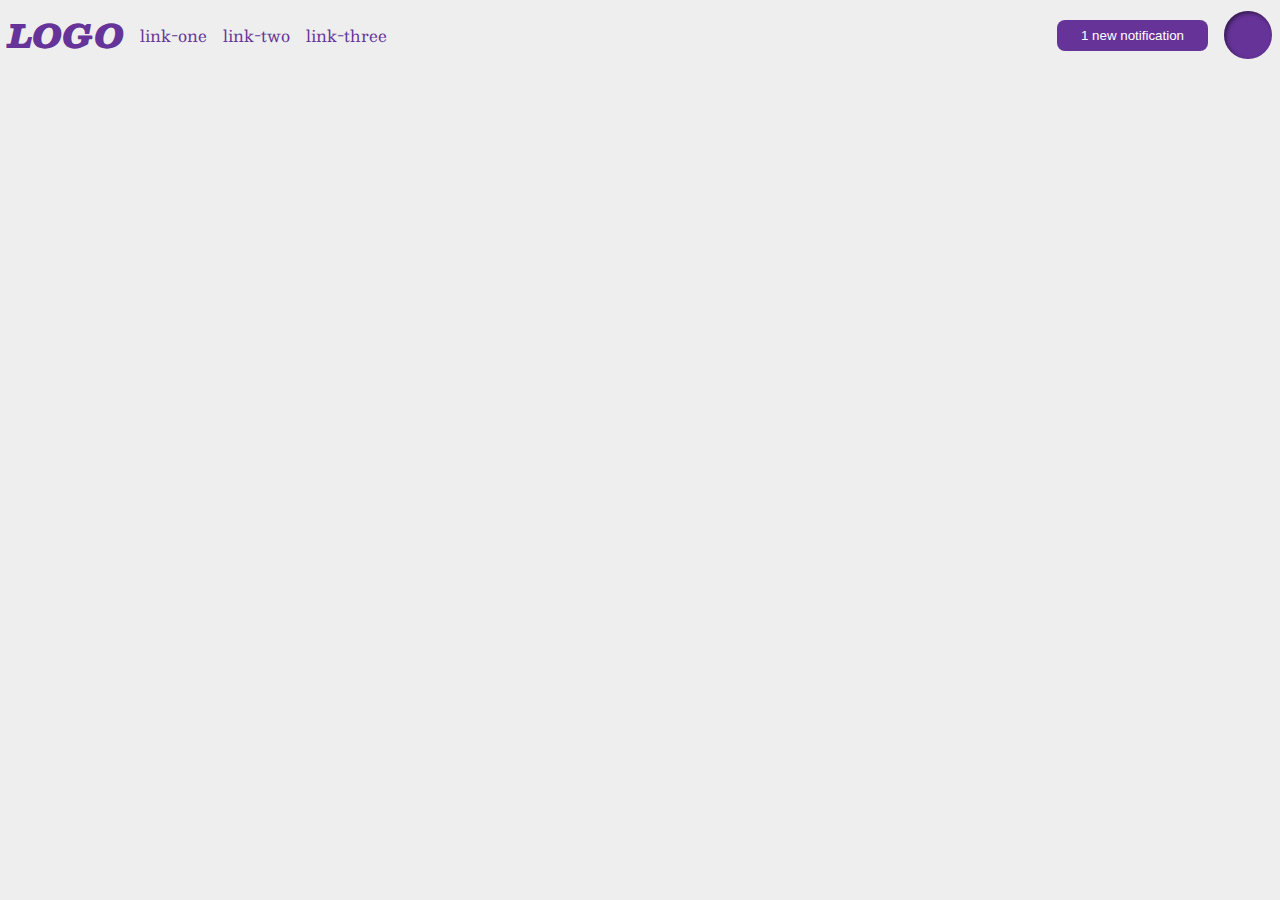
<file: flex/03-flex-header-2/index.html>
<!DOCTYPE html>
<html lang="en">
  <head>
    <meta charset="UTF-8">
    <meta http-equiv="X-UA-Compatible" content="IE=edge">
    <meta name="viewport" content="width=device-width, initial-scale=1.0">
    <title>Flex Header 2</title>
    <link rel="stylesheet" href="style.css">
  </head>
  <body>
    <div class="header">
    <div class="left">
      <div class="logo">
        LOGO
      </div>
      <ul class="links">
        <li><a href="google.com">link-one</a></li>
        <li><a href="google.com">link-two</a></li>
        <li><a href="google.com">link-three</a></li>
      </ul>
    </div>
    <div class="right">
      <button class="notifications">
        1 new notification
      </button>
      <div class="profile-image"></div>
    </div>
    </div>
  </body>
</html>
</file>
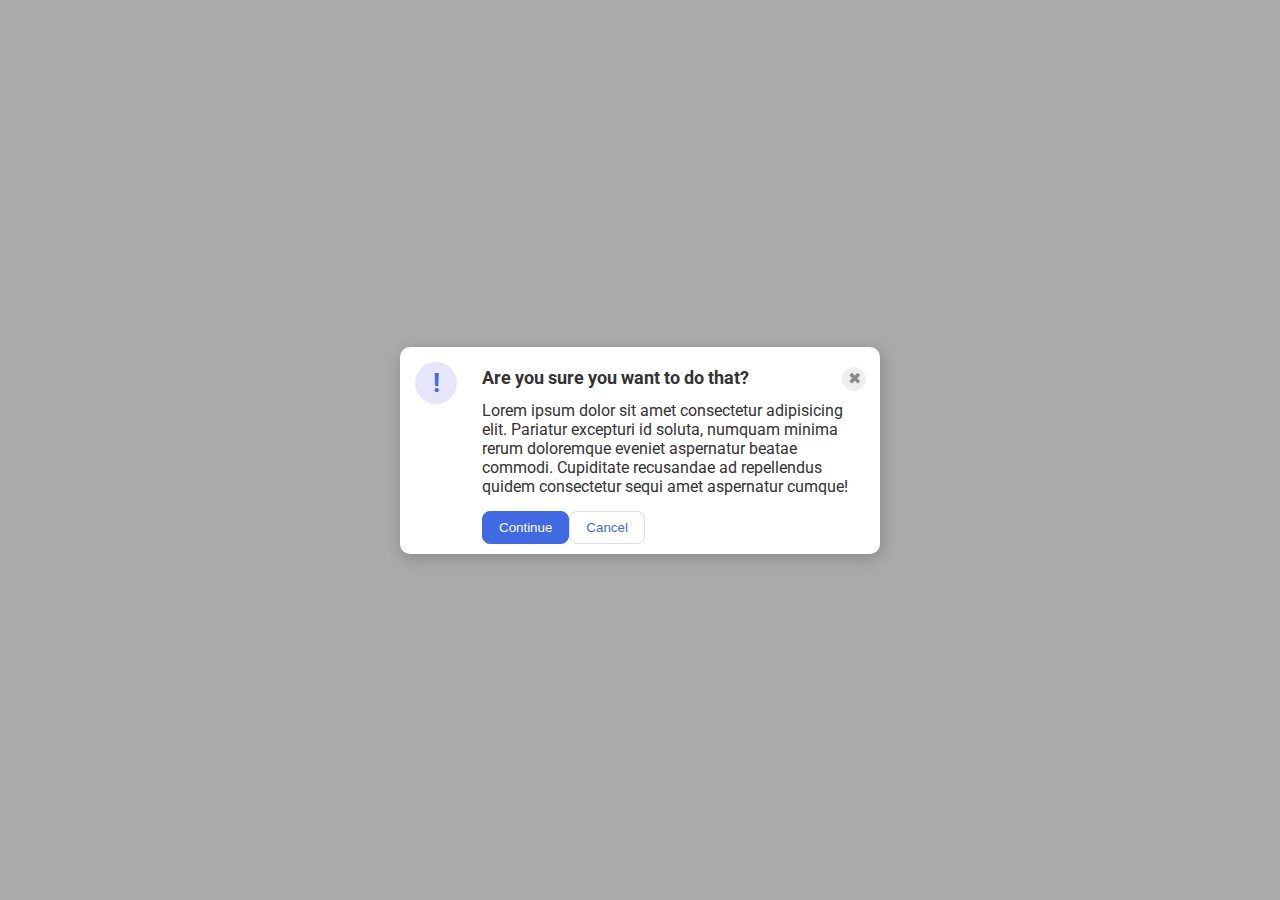
<file: flex/05-flex-modal/index.html>
<!DOCTYPE html>
<html lang="en">
  <head>
    <meta charset="UTF-8" />
    <meta http-equiv="X-UA-Compatible" content="IE=edge" />
    <meta name="viewport" content="width=device-width, initial-scale=1.0" />
    <link rel="stylesheet" href="style.css" />
    <title>Modal</title>
  </head>

  <!--additional container surrounding the header, 
    button, main text, cancel, and continue divs; 
    and look into moving the header div to encompass the button as well. -->

  <body>
    <div class="modal">

      <div class="icon">!</div>

      <div class="main-content"> 
        <div class="header-button">
        <div class="header">Are you sure you want to do that?</div>
        <button class="close-button">✖</button></div>

        <div class="text">
          Lorem ipsum dolor sit amet consectetur adipisicing elit. Pariatur
          excepturi id soluta, numquam minima rerum doloremque eveniet
          aspernatur beatae commodi. Cupiditate recusandae ad repellendus quidem
          consectetur sequi amet aspernatur cumque!
        </div>
        <div class="buttons">
        <button class="continue">Continue</button>
        <button class="cancel">Cancel</button>
      </div>
      </div>
    </div>
  </body>
</html>
</file>
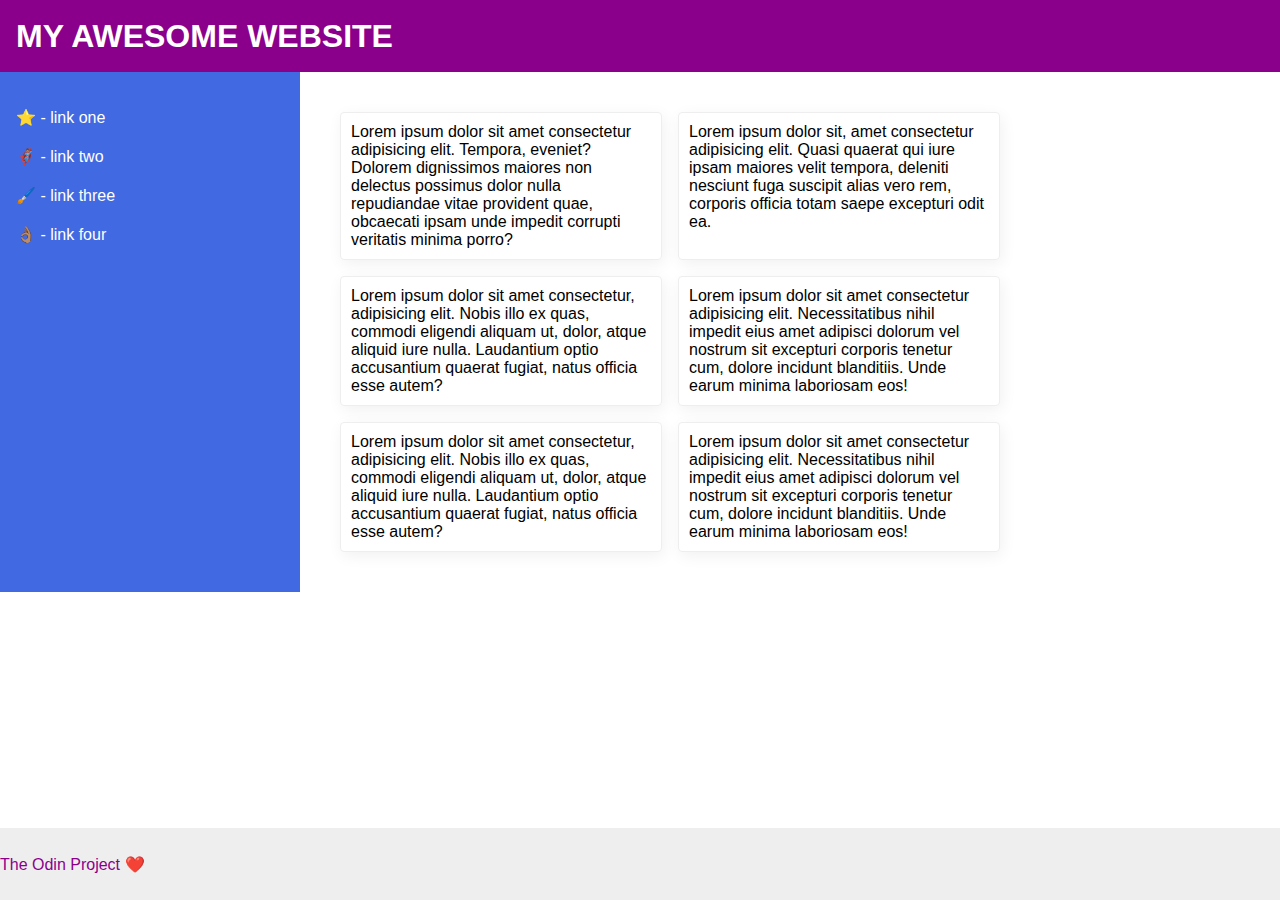
<file: flex/07-flex-layout-2/index.html>
<!DOCTYPE html>
<html lang="en">
  <head>
    <meta charset="UTF-8" />
    <meta http-equiv="X-UA-Compatible" content="IE=edge" />
    <meta name="viewport" content="width=device-width, initial-scale=1.0" />
    <title>The Holy Grail</title>
    <link rel="stylesheet" href="style.css" />
  </head>
  <body>
    <div class="header">MY AWESOME WEBSITE</div>
<div class="main-area">
    <div class="sidebar">
      <ul>
        <li><a href="#">⭐ - link one</a></li>
        <li><a href="#">🦸🏽‍♂️ - link two</a></li>
        <li><a href="#">🖌️ - link three</a></li>
        <li><a href="#">👌🏽 - link four</a></li>
      </ul>
    </div>

    <div class="card-items">
      <div class="card">
        Lorem ipsum dolor sit amet consectetur adipisicing elit. Tempora,
        eveniet? Dolorem dignissimos maiores non delectus possimus dolor nulla
        repudiandae vitae provident quae, obcaecati ipsam unde impedit corrupti
        veritatis minima porro?
      </div>
      <div class="card">
        Lorem ipsum dolor sit, amet consectetur adipisicing elit. Quasi quaerat
        qui iure ipsam maiores velit tempora, deleniti nesciunt fuga suscipit
        alias vero rem, corporis officia totam saepe excepturi odit ea.
      </div>
      <div class="card">
        Lorem ipsum dolor sit amet consectetur, adipisicing elit. Nobis illo ex
        quas, commodi eligendi aliquam ut, dolor, atque aliquid iure nulla.
        Laudantium optio accusantium quaerat fugiat, natus officia esse autem?
      </div>
      <div class="card">
        Lorem ipsum dolor sit amet consectetur adipisicing elit. Necessitatibus
        nihil impedit eius amet adipisci dolorum vel nostrum sit excepturi
        corporis tenetur cum, dolore incidunt blanditiis. Unde earum minima
        laboriosam eos!
      </div>
      <div class="card">
        Lorem ipsum dolor sit amet consectetur, adipisicing elit. Nobis illo ex
        quas, commodi eligendi aliquam ut, dolor, atque aliquid iure nulla.
        Laudantium optio accusantium quaerat fugiat, natus officia esse autem?
      </div>
      <div class="card">
        Lorem ipsum dolor sit amet consectetur adipisicing elit. Necessitatibus
        nihil impedit eius amet adipisci dolorum vel nostrum sit excepturi
        corporis tenetur cum, dolore incidunt blanditiis. Unde earum minima
        laboriosam eos!
      </div>
    </div>
  </div>

    <div class="footer">The Odin Project ❤️</div>
  </body>
</html>
</file>
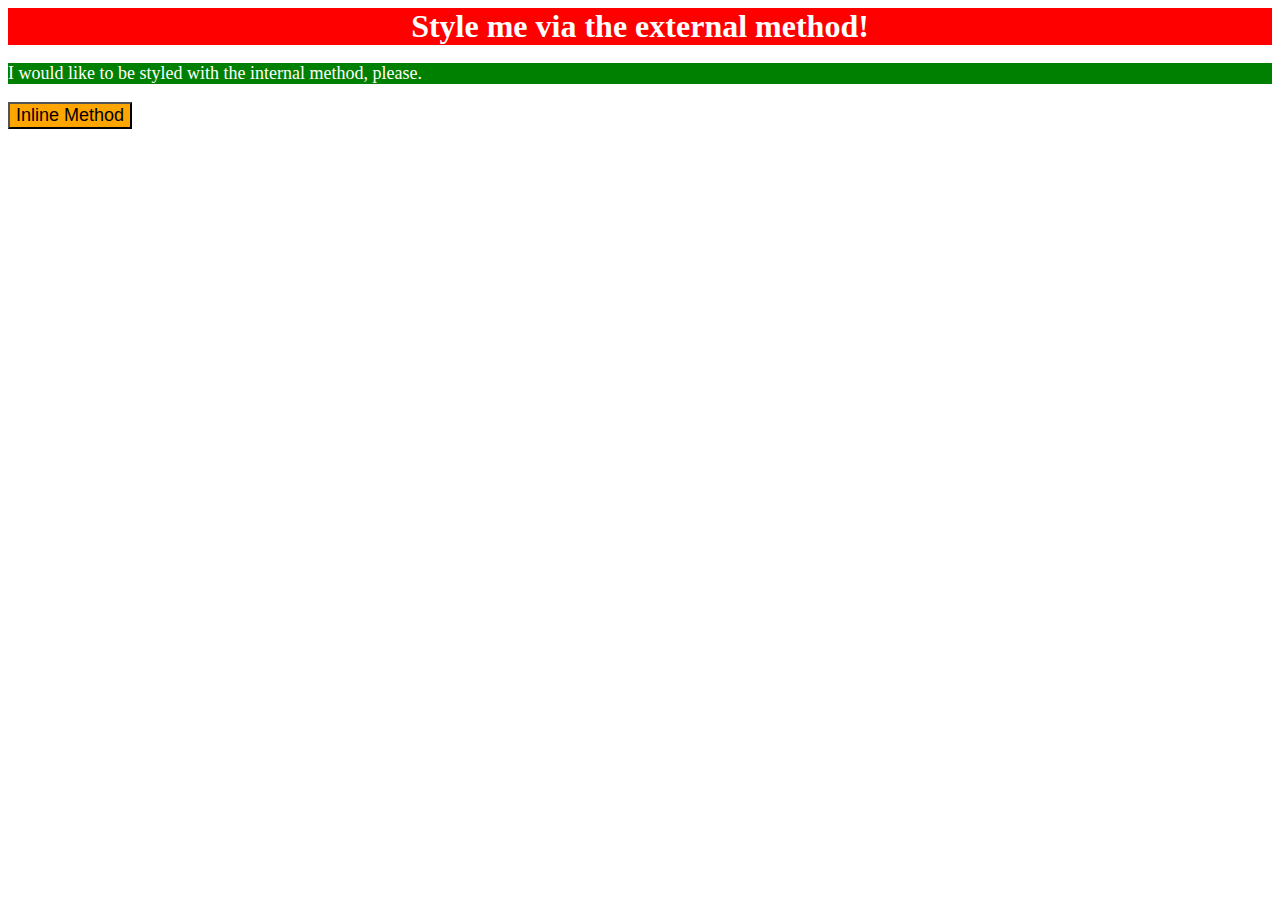
<file: foundations/01-css-methods/index.html>
<!DOCTYPE html>
<html lang="en">
  <head>
    <meta charset="UTF-8">
    <meta http-equiv="X-UA-Compatible" content="IE=edge">
    <meta name="viewport" content="width=device-width, initial-scale=1.0">
    <link rel="stylesheet" href="styles.css">
    <title>Methods for Adding CSS</title>
  </head>
  <style>
    p {
      font-size: 18px;
      background: green;
      color: white;
      font-size: 18px;
    }
  </style>
  <body>
    <div>Style me via the external method!</div>
    <p >I would like to be styled with the internal method, please.</p>
    <button style="background-color: orange; font-size: 18px">Inline Method</button>
  </body>
</html>
</file>
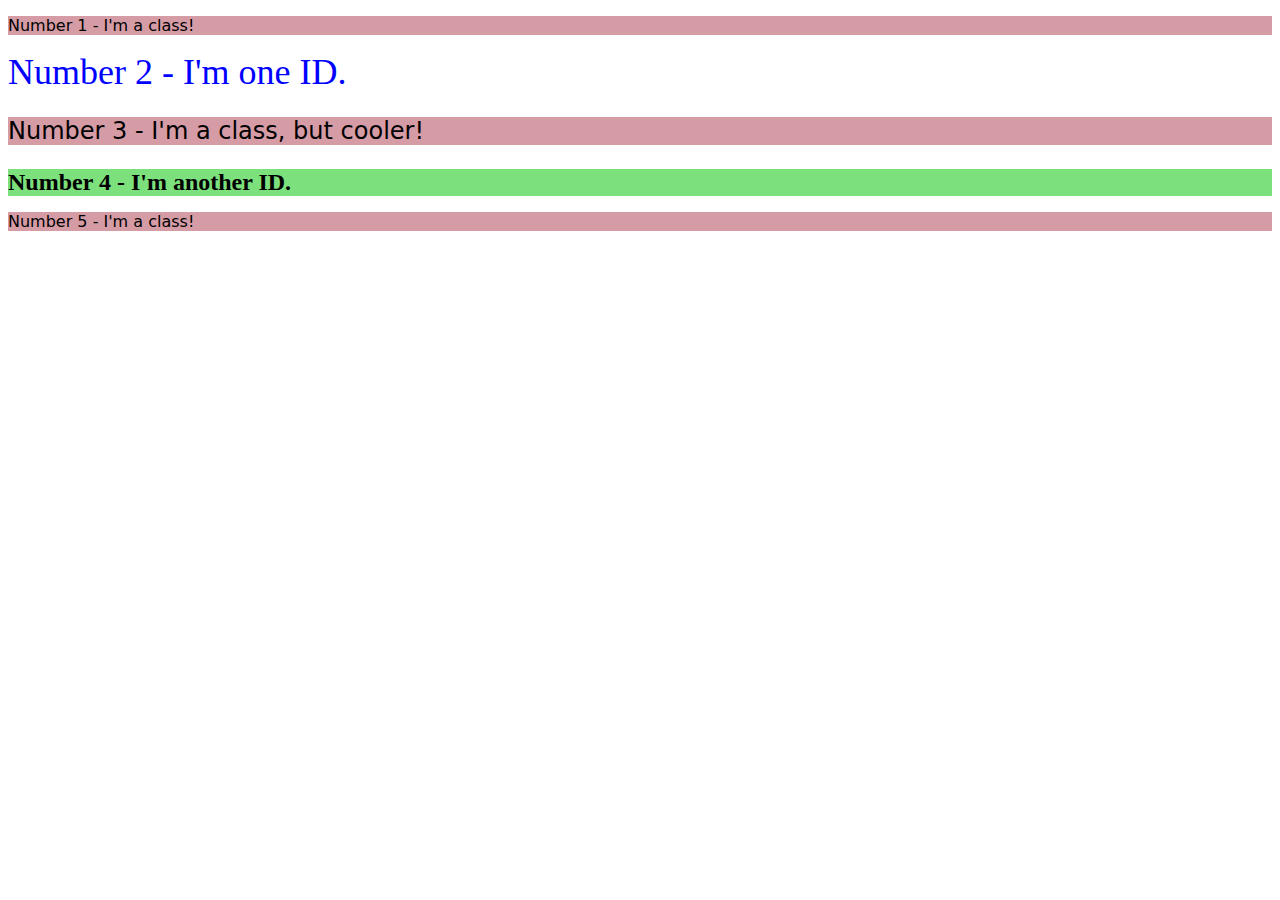
<file: foundations/02-class-id-selectors/index.html>
<!DOCTYPE html>
<html lang="en">
  <head>
    <meta charset="UTF-8">
    <meta http-equiv="X-UA-Compatible" content="IE=edge">
    <meta name="viewport" content="width=device-width, initial-scale=1.0">
    <title>Class and ID Selectors</title>
    <link rel="stylesheet" href="style.css">
  </head>
  <body>
    <p class="odd">Number 1 - I'm a class!</p>
    <div id="two">Number 2 - I'm one ID.</div>
    <p class="odd font-size">Number 3 - I'm a class, but cooler!</p>
    <div id="four">Number 4 - I'm another ID.</div>
    <p class="odd">Number 5 - I'm a class!</p>
  </body>
</html>
</file>
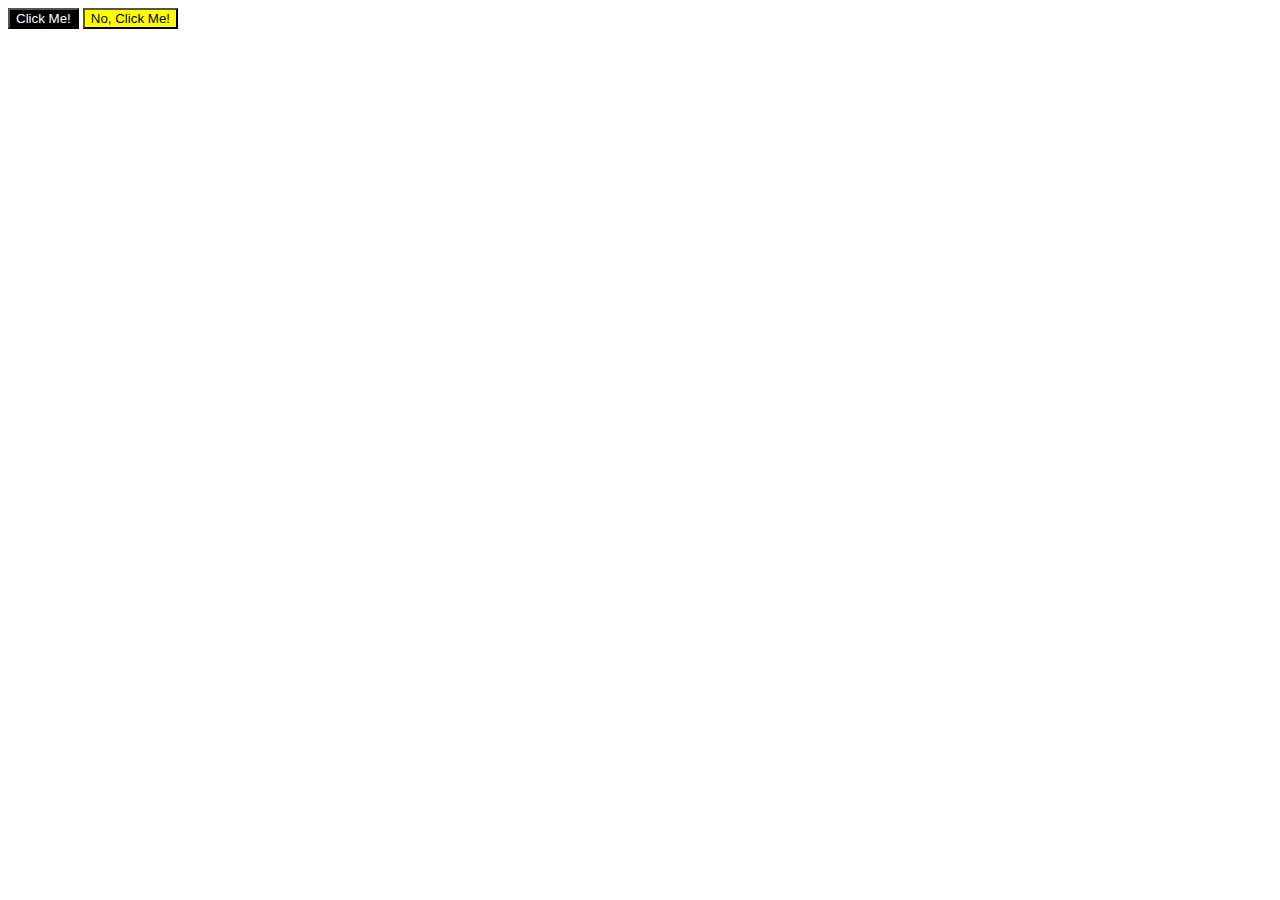
<file: foundations/03-grouping-selectors/index.html>
<!DOCTYPE html>
<html lang="en">
  <head>
    <meta charset="UTF-8">
    <meta http-equiv="X-UA-Compatible" content="IE=edge">
    <meta name="viewport" content="width=device-width, initial-scale=1.0">
    <title>Grouping Selectors</title>
    <link rel="stylesheet" href="style.css">
  </head>
  <body>
    <button class="button">Click Me!</button>
    <button class="button-two">No, Click Me!</button>
  </body>
</html>
</file>
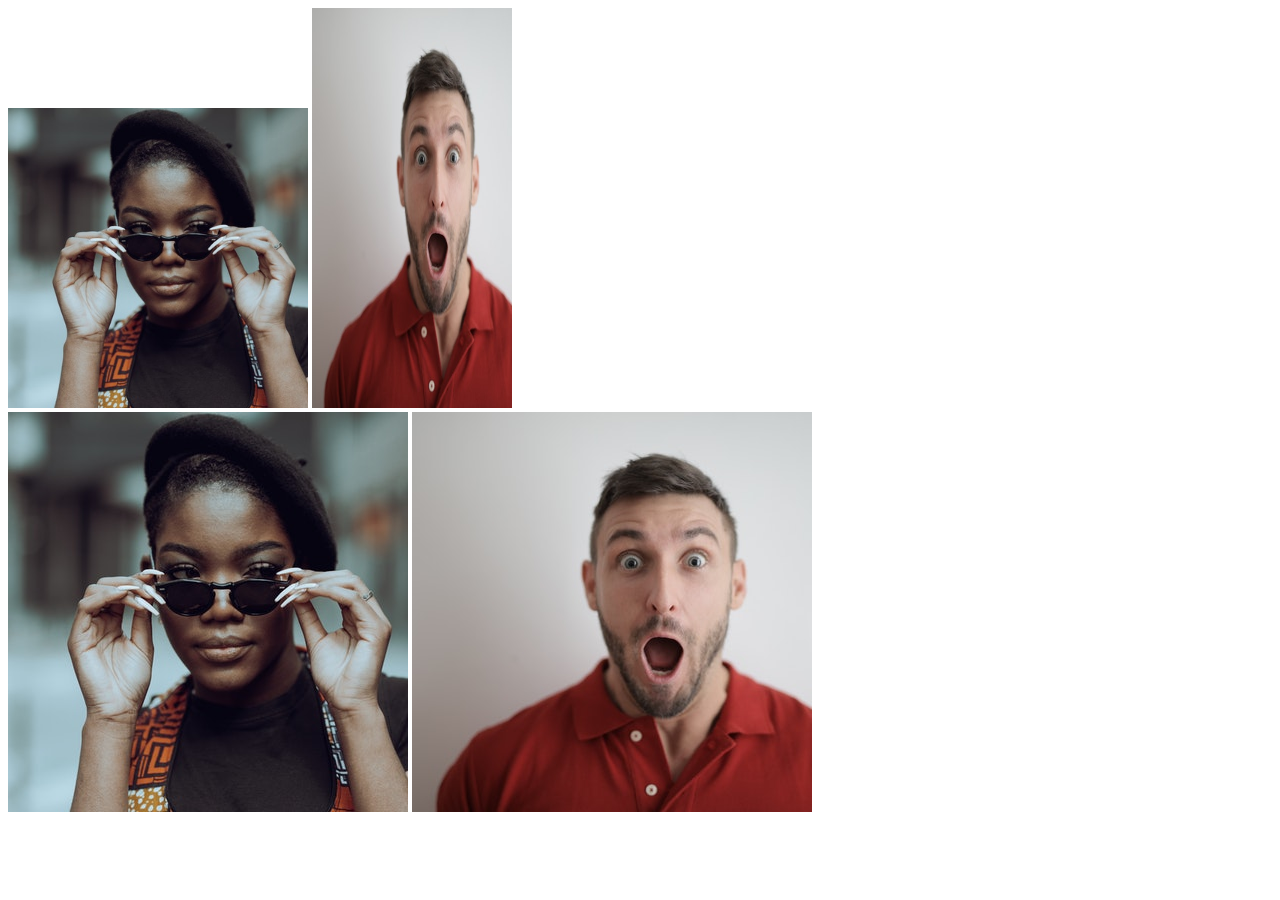
<file: foundations/04-chaining-selectors/index.html>
<!DOCTYPE html>
<html lang="en">
  <head>
    <meta charset="UTF-8">
    <meta http-equiv="X-UA-Compatible" content="IE=edge">
    <meta name="viewport" content="width=device-width, initial-scale=1.0">
    <title>Chaining Selectors</title>
    <link rel="stylesheet" href="style.css">
  </head>
  <body>
    <!-- Check image source path. Review Foundations lesson - Links and Images -->
    <!-- Use the classes BELOW this line -->
    <div>
      <img class="avatar proportioned" src="images/pexels-katho-mutodo-8434791.jpg" alt="Woman with glasses">
      <img class="avatar distorted" src="images/pexels-andrea-piacquadio-3777931.jpg" alt="Man with surprised expression">
    </div>
    <!-- Use the classes ABOVE this line -->
    <div>
      <img class="original proportioned" src="images/pexels-katho-mutodo-8434791.jpg" alt="Woman with glasses">
      <img class="original distorted" src="images/pexels-andrea-piacquadio-3777931.jpg" alt="Man with surprised expression">
    </div>
  </body>
</html>
</file>
<file: flex/03-flex-header-2/style.css>
/* this is some magical font-importing.  
you'll learn about it later. */
@import url('https://fonts.googleapis.com/css2?family=Besley:ital,wght@0,400;1,900&display=swap');

body {
  margin: 0;
  background: #eee;
  font-family: Besley, serif;
}


.header {
  display: flex;
  justify-content: space-between;
  padding: 8px;
}

ul {
  display: flex;
  margin: 0;
  padding: 0;
  gap: 16px;
}

.left, .right {
  display: flex;
  align-items: center;
  gap: 16px;

}

.profile-image {
  background: rebeccapurple;
  box-shadow: inset 2px 2px 4px rgba(0,0,0,.5);
  border-radius: 50%;
  width: 48px;
  height: 48px;
}

.logo {
  color: rebeccapurple;
  font-size: 32px;
  font-weight: 900;
  font-style: italic;
}

button {
  border: none;
  border-radius: 8px;
  background: rebeccapurple;
  color: white;
  padding: 8px 24px;
}

a {
  /* this removes the line under our links */
  text-decoration: none;
  color: rebeccapurple;
}

ul {
  list-style-type: none;
}
</file>
<file: flex/05-flex-modal/style.css>
@import url('https://fonts.googleapis.com/css2?family=Roboto:wght@400;700&display=swap');

html, body {
  height: 100%;
}

body {
  font-family: Roboto, sans-serif;
  margin: 0;
  background: #aaa;
  color: #333;
  /* I'll give you this one for free lol */
  display: flex;
  align-items: center;
  justify-content: center;
}

.modal {
  background: white;
  width: 480px;
  border-radius: 10px;
  box-shadow: 2px 4px 16px rgba(0,0,0,.2);
  display: flex;

}

.main-content {
  display: flex;
  flex: 0 3 80%;
  flex-direction: column;
  padding: 10px;
}

.icon {
  color: royalblue;
  font-size: 26px;
  font-weight: 700;
  background: lavender;
  width: 42px;
  height: 42px;
  border-radius: 50%;
  display: flex;
  align-items: center;
  justify-content: center;
  margin: 15px;
}


.header-button {
  display: flex;
  justify-content: space-between;
  flex-direction: row;
  padding: 10px 0 10px 0;
}

.header {
  font-size: 18px;
  font-weight: bold;
}


.close-button {
  background: #eee;
  border-radius: 50%;
  color: #888;
  font-weight: 400;
  font-size: 16px;
  height: 24px;
  width: 24px;
  display: flex;
  align-items: center;
  justify-content: center;
  border: 1px solid #eee;
  padding: 0;
}

button {
  cursor: pointer;
  padding: 8px 16px;
  border-radius: 8px;
}

button.continue {
  background: royalblue;
  border: 1px solid royalblue;
  color: white;
}

button.cancel {
  background: white;
  border: 1px solid #ddd;
  color: royalblue;
}

.buttons {
  display: flex;
  justify-content: flex-start;
  padding-top: 15px;
}
</file>
<file: flex/07-flex-layout-2/style.css>
body {
  font-family: -apple-system, BlinkMacSystemFont, 'Segoe UI', Roboto, Oxygen, Ubuntu, Cantarell, 'Open Sans', 'Helvetica Neue', sans-serif;
  margin: 0;
  min-height: 100vh;
  display: flex;
  flex: 1;
  flex-direction: column;
}

.header {
  height: 72px;
  background: darkmagenta;
  color: white;
  font-size: 32px;
  font-weight: 900;
  display: flex;
  align-items: center;
  padding-left: 16px;
}

.footer {
  height: 72px;
  background: #eee;
  color: darkmagenta;
  display: flex;
  align-items: center;
  margin-top: auto;
}

.sidebar {
  width: 300px;
  background: royalblue;
  box-sizing: border-box;
  flex-shrink: 0;
  padding: 16px;
}

.main-area {
  display: flex;
  justify-content: center;
}

.card-items {
  display: flex;
  flex-wrap: wrap;
  padding: 32px;

}

.card {
  border: 1px solid #eee;
  box-shadow: 2px 4px 16px rgba(0,0,0,.06);
  border-radius: 4px;
  width: 300px;
  margin: 8px;
  padding: 10px;
  display: flex;
  justify-content: center;
}

.sidebar li {
  list-style: none;
  padding-top: 20px;

}

ul {
  margin: 0;
  padding: 0;
}

.sidebar a {
  color: white;
  text-decoration: none;

}
</file>
<file: foundations/01-css-methods/styles.css>
div {
    background-color: red;
    color: white;
    font-weight: bold;
    text-align: center;
    font-size: 32px;
}
</file>
<file: foundations/02-class-id-selectors/style.css>
.odd {
    background-color: rgb(214, 156, 166);
    font-family: Verdana, "DejaVu Sans", sans-serif;
}

#two {
    color: blue;
    font-size: 36px;
}

.font-size {
    font-size: 24px;
}

#four {
    background-color: rgb(124, 225, 124);
    font-size: 24px;
    font-weight: bold;
}
</file>
<file: foundations/03-grouping-selectors/style.css>
.button .button-two {
font-size: 28px;
font-family: Helvetica, "Times New Roman", sans-serif;
}

.button {
background-color: black;
color: white;
}

.button-two {
background-color: yellow;

}
</file>
<file: foundations/04-chaining-selectors/style.css>
.avatar.proportioned {
    width: 300px;
    height: auto;
}

.avatar.distorted {
    width: 200px;
    height: 400px;
}
</file>
